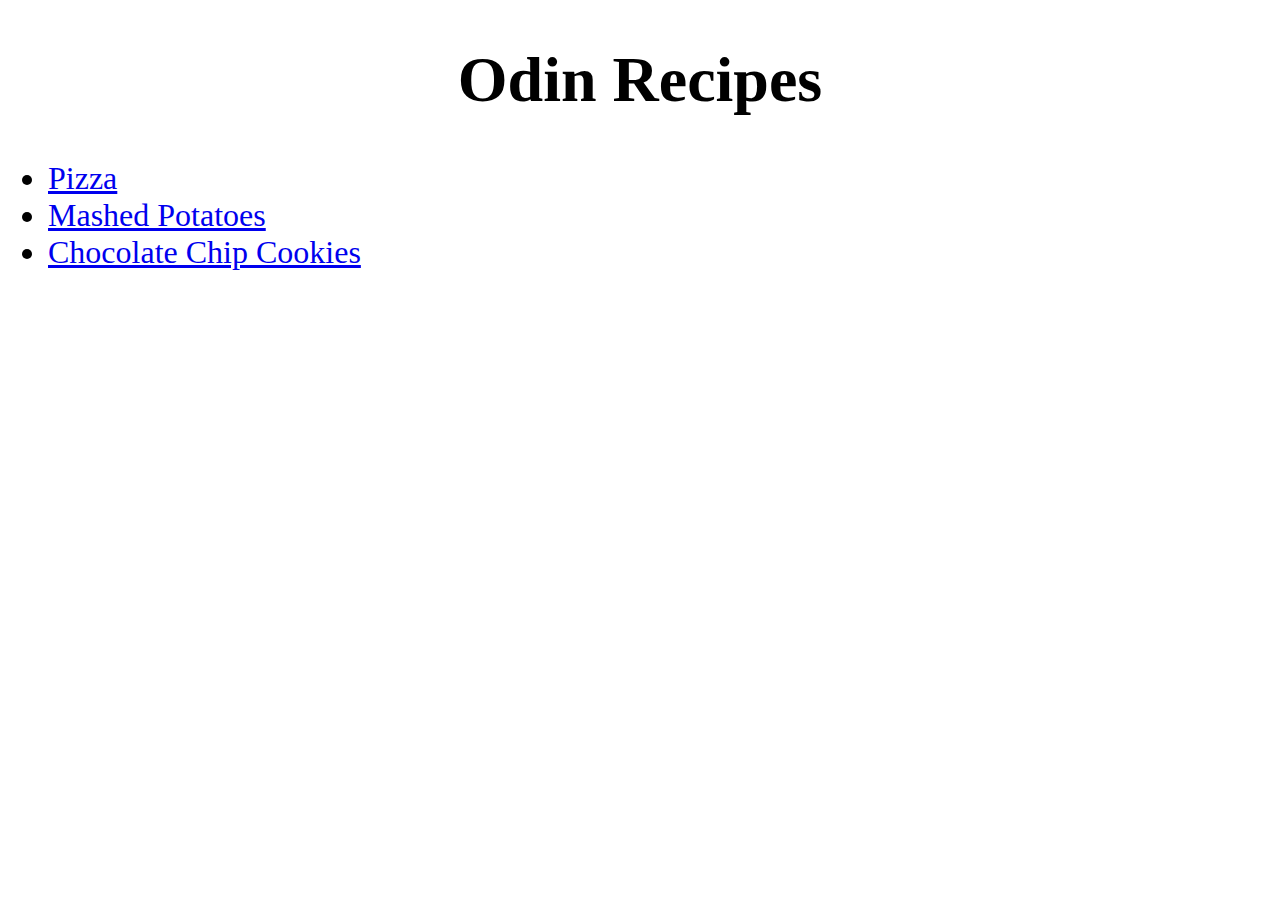
<file: index.html>
<!DOCTYPE html>
<html lang="en">
<meta charset="UTF-8">
    <head>
    <link rel="stylesheet" href="styles.css">
    <title>Odin Recipes</title>
    </head>
    <body>
    <h1 class="title">Odin Recipes</h1>
    <ul>
      <li><a href="recipes/pizza.html">Pizza</a></li>
      <li><a href="recipes/mashed-potatoes.html">Mashed Potatoes</a></li>
      <li><a href="recipes/chocolate-chip-cookies.html">Chocolate Chip Cookies</a></li>
    </ul>
    </body>
</html>
</file>
<file: styles.css>
.title {
    font-size: 64px;
    text-align: center;
}

ul li {
    font-size: 32px;
}
</file>
